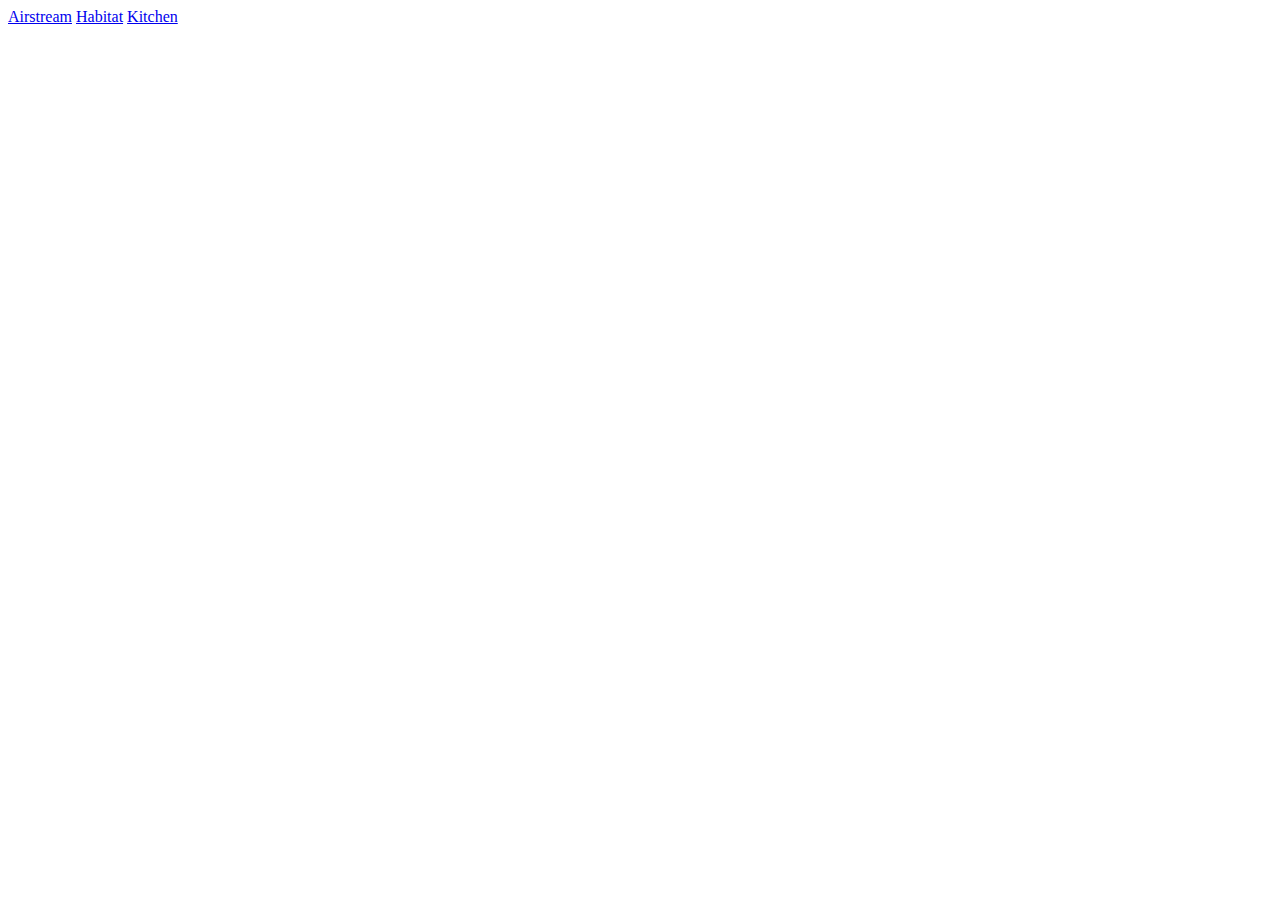
<file: index.html>
<!DOCTYPE html>
<html lang="en">
<head>
    <meta charset="UTF-8">
    <meta http-equiv="X-UA-Compatible" content="IE=edge">
    <meta name="viewport" content="width=device-width, initial-scale=1.0">
    <title>Document</title>
</head>
<body>
    <a href="Airstream.html">Airstream</a>
    <a href="Habitat.html">Habitat</a>
    <a href="Kitchen.html">Kitchen</a>
</body>
</html>
</file>
